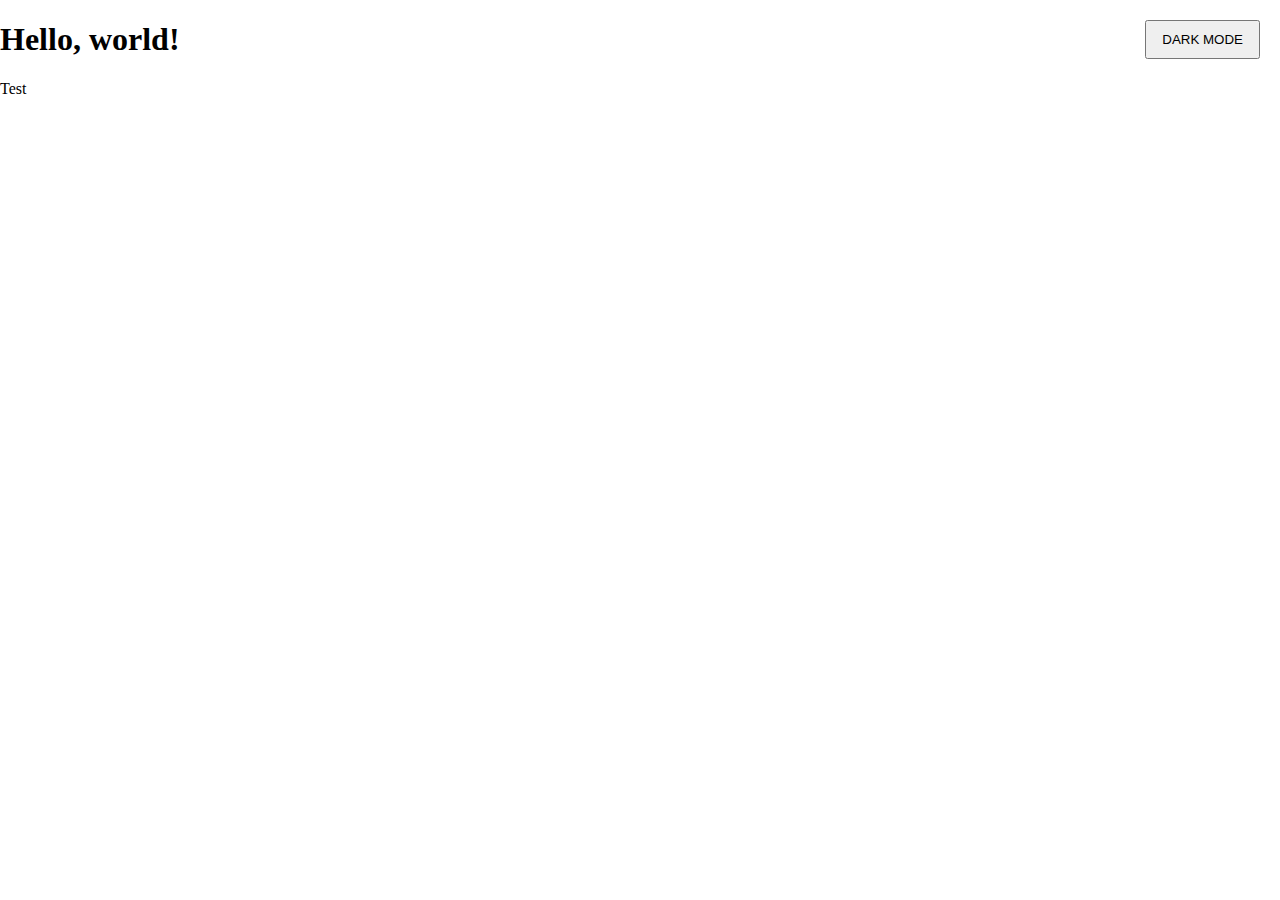
<file: pos/inex.html>
<!DOCTYPE html>
<html lang="en">
<head>
    <meta charset="UTF-8">
    <meta name="viewport" content="width=device-width, initial-scale=1.0">
    <title>Document</title>
    <link rel="stylesheet" href="syles.css">
</head>
<body>
    <button id="toggle-button">DARK MODE</button>
    <div class="content">
        <h1>Hello, world!</h1>
        <p>Test</p>
    </div>

    <script src="script.js"></script>
</body>
</html>
</file>
<file: pos/syles.css>
body{
    margin: 0;
    padding: 0;
    background-color: white;
    color: black;
    transition: background=color 0.5s ease, coclaor 0.5s ease;
}

button{
    position: fixed;
    top: 20px;
    right: 20px;
    padding: 10px 15px;
    cursor: pointer;
}

body.dark-mode{
    background-color: #000000;
    color: #f1f1f1;
}
</file>
